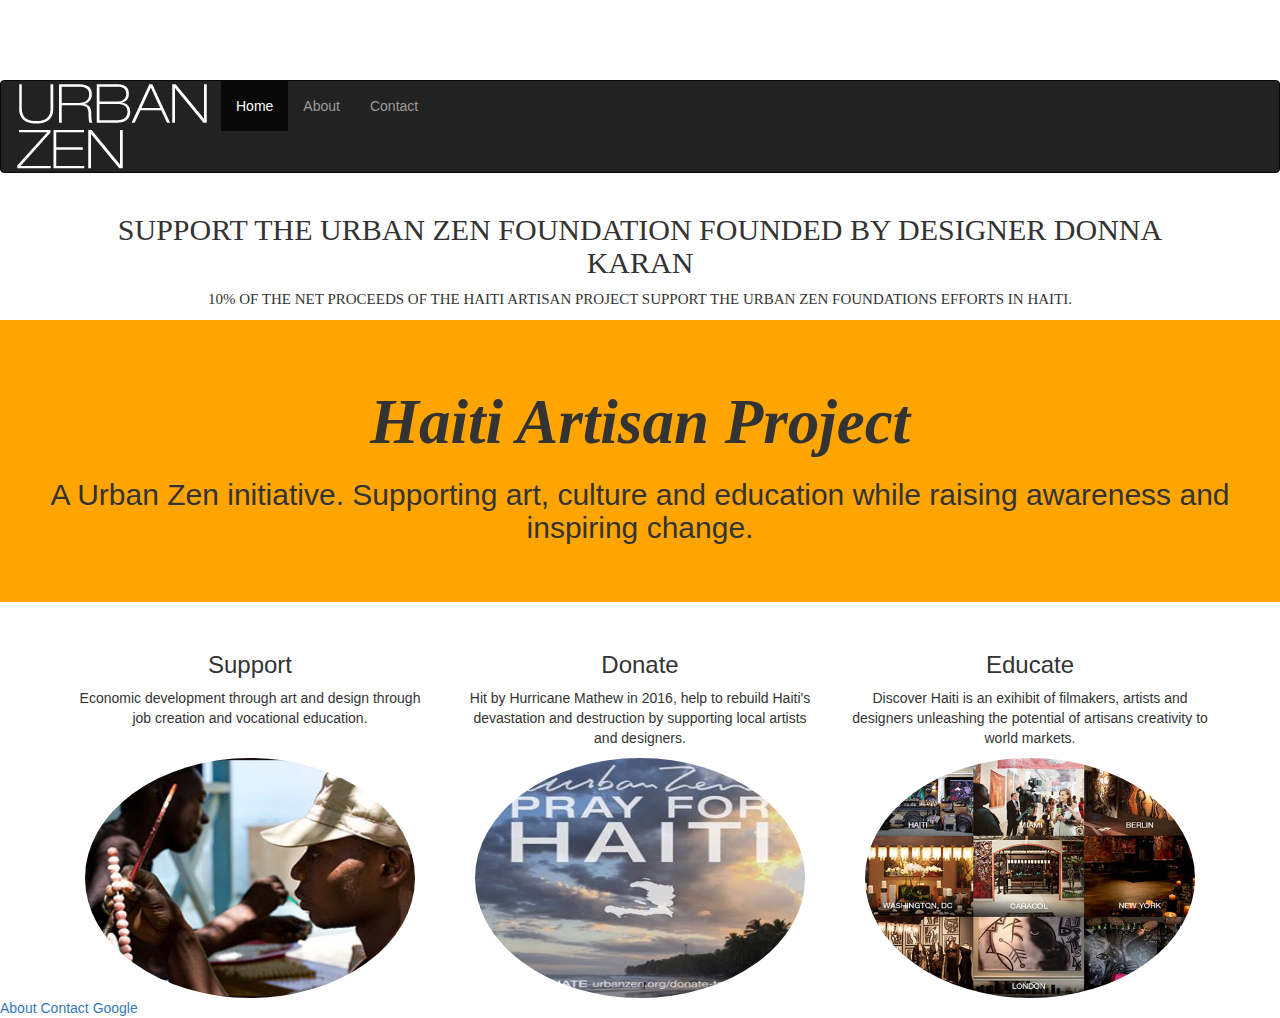
<file: index.html>
<!DOCTYPE html>
<html>

<head>
	<meta charset="utf-8">
	<meta http-equiv="X-UA-Compatible" content="IE-edge">
	<meta name="viewport" content="width=device-width, initial-scale=1, maximum-scale=1, user-scalable=no">
	<link rel="stylesheet" type="text/css" href="css/normalize.css">
	<link rel="stylesheet" href="css/bootstrap.min.css">
	<link rel="stylsheet" href="css/style.css">
	<!--<link rel="stylesheet" type="text/css" href="http://fonts.googleapis.com/css?family=Ek+Mukta">-->
	<script src="https://ajax.googleapis.com/ajax/libs/jquery/3.2.0/jquery.min.js"></script>
	<script 5E7C88 src="https://maxcdn.bootstrapcdn.com/bootstrap/3.3.7/js/bootstrap.min.js">
	</script>


	<title>navigation menu</title>
	<style>
		image#uz_logo {
			height 100% width: auto;
			display: in-line margin-top;
			-10px
		}
		
		
		
		
		
		.Causes {
			font-family: 'PTSans';
			text-align: center;
			font-size: 100%;
			text-transform: uppercase;
		}
		
		.text {
			text-align: center;
			font-size: 15px;
		}
		
		h1 {
			font-family: 'PTSans';
			font-style: italic;
			font-weight: bold;
		}
		
		nav a:hover {
			-webkit-transform: scale(1.5);
			-ms-transform: scale(1.5);
			transForm: scale(2.0);
			background-color: none;
		}
		
		nav a {
			-webkit-transition: -webkit-transform .5s;
			background-color 1s ease-in .5s;
			transition: transform .5s;
			background-color 1s ease-in .5s;
		}
	</style>
</head>

<body>
	<style>
		body {
			padding-top: 80px;
		}
	</style>
	<header>
		<nav class="navbar navbar-inverse">
			<div class="container-fluid">
				<div class="navbar-header">
					<button type="button" class="navbar-toggle" data-toggle="collapse" data-target="#myNavbar">
        				<span class="icon-bar"></span>
						<span class="icon-bar"></span>
        				<span class="icon-bar"></span>                   
      				</button>
					<a href="index.html">
						<img src="images/uz_logo.png" alt="uz_logo" id="uz_logo ">
					</a>
				</div>
				<div class="collapse navbar-collapse" id="myNavbar">
					<ul class="nav navbar-nav">
						<li class="active"><a href="index.html">Home</a></li>
						<li><a href="about.html">About</a></li>
						<li><a href="contact.html">Contact</a></li>
					</ul>
					<!--<ul class="nav navbar-nav navbar-right">
						<li><a href="#"><span class="glyphicon glyphicon-log-in"></span>Login</a>
					</ul></li>-->
				</div>
			</div>
		</nav>
	</header>
	<div class="container">
		<div class="Causes">
			<h2>Support the Urban Zen Foundation founded by Designer Donna Karan</h2>
			<p class="text">10% of the Net Proceeds of the Haiti Artisan Project support the Urban Zen Foundations efforts in Haiti.</p>
		</div>
	</div>
	<div style="background-color:orange !important" class="jumbotron text-center">
		<h1>Haiti Artisan Project</h1>
		<h2>A Urban Zen initiative. Supporting art, culture and education while raising awareness and inspiring change.</h2>
	</div>
	<div class="container">
		<div style="text-align: center !important" class="row">
			<div class="col-md-4">
				<h3>Support</h3>
				<p>Economic development through art and design through job creation and vocational education.</p><br>
				<img src="images/ecodev2.jpg" alt="ecodev2" width="330" Height="240" class="img-circle">
			</div>
			<div class="col-md-4">
				<h3>Donate</h3>
				<p>Hit by Hurricane Mathew in 2016, help to rebuild Haiti's devastation and destruction by supporting local artists and designers.</p>
				<img src="images/Donate.jpg" alt="Donate" width="330" Height="240" class="img-circle">
			</div>
			<div class="col-md-4">
				<h3>Educate</h3>
				<p>Discover Haiti is an exihibit of filmakers, artists and designers unleashing the potential of artisans creativity to world markets.</p>
				<img src="images/travelingexhibit.jpg" alt="travelingexhibits" width="330" Height="240" class="img-circle">
			</div>
		</div>
	</div>
	<!--/.container-->
	<footer>
		<div id="container" class="footer" height="100%">
			<nav role="navigation">
				<a href="about.html">About</a>
				<a href="contact.html">Contact</a>
				<!--Abosolute Path-->
				<a href="http//www.google.com">Google</a>

			</nav>
		</div>
	</footer>

	<script src="js/bootstrap.min.js"></script>
	<script src="js/jquery.min.js"></script>

</body>

</html>
</file>
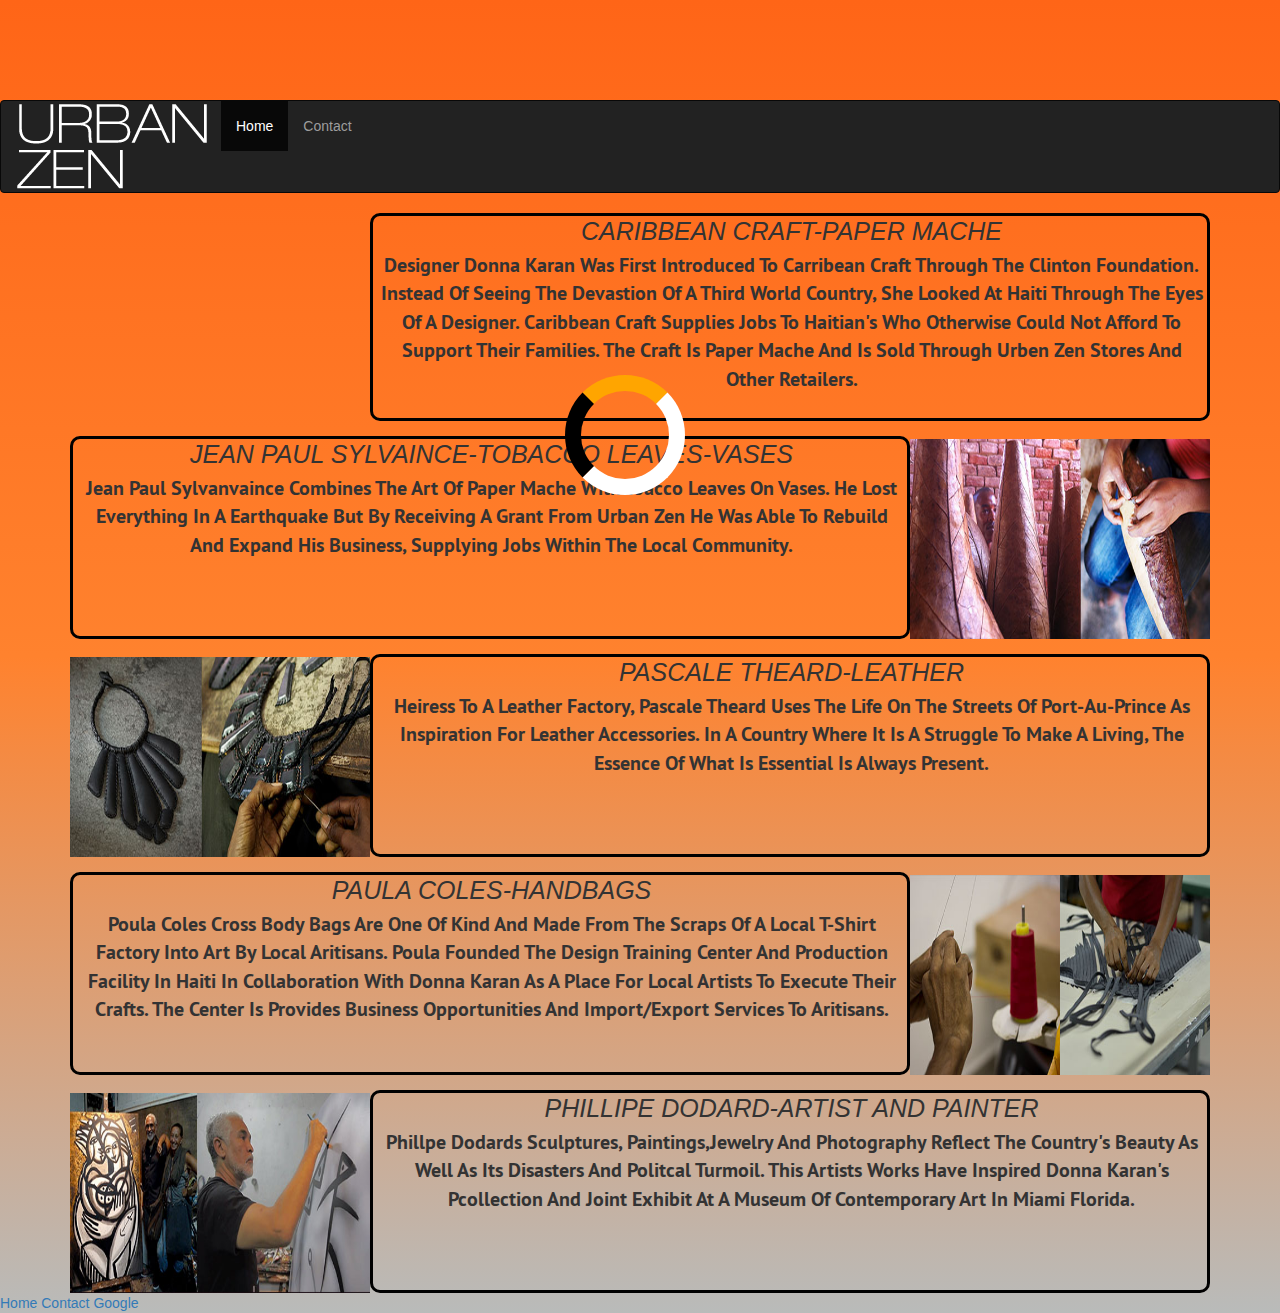
<file: about.html>
<!DOCTYPE html>
<html>

<head>
	<title>navigation menu</title>
	<meta charset="utf-8">
	<meta http-equiv="X-UA-Compatible" content="IE-edge">
	<meta name="viewport" content="width=device-width, initial-scale=1, maximum-scale=1, user-scalable=no">
	<link rel="stylesheet" type="text/css" href="css/normalize.css">
	<link rel="stylesheet" href="css/bootstrap.min.css">
	<link rel="stylsheet" href="css/style.css">
	<link rel="stylesheet" href="css/about.css">
	<script src="https://ajax.googleapis.com/ajax/libs/jquery/3.2.0/jquery.min.js"></script>
	<script src="https://maxcdn.bootstrapcdn.com/bootstrap/3.3.7/js/bootstrap.min.js">
	</script>
	<link rel="stylesheet" href="https://cdnjs.cloudflare.com/ajax/libs/font-awesome/4.7.0/css/font-awesome.min.css">
	<style>
		image#uz_logo {
			height 100% width: auto;
			display: in-line margin-top;
			-10px;
		}
	
	</style>
	<title>Causes</title>
</head>

<body onload="myFunction()" style="margin:0;">
	<div id="loader"></div>
	<div style="display:none;" id="myDiv" class="animate-bottom">
		<h2>Featured Artists!</h2>
	</div>
	<style>
		body {
			padding-top: 100px;
			/*gradient*/
			background: #FF822E;
			*background-image: linear-gradient(to top, #FF6517, #FF822E, #B9BBBA);
			background-image: linear-gradient(to bottom, #FF6517, #FF822E, #B9BBBA);
			background: -moz-linear-gradient(top, #FF6517, #FF822E, #B9BBBA);
			background: -webkit-linear-gradient (left top, left bottom, color-stop(0%, #FF6517), color-stop(100%, #EBE8E6);
			background: -o-linear-gradient(top, #FF6517 0%, ##B9BBBA 100%);
			background: -ms-linear-gradient(top, #FF6517 0%, ##B9BBBA 100%);
		}
		
		.media-left {
			border: none;
		}
		
		.media-right {
			border: none;
		}
	</style>
	<header>
		<title>navigation menu</title>
		<nav class="navbar navbar-inverse">
			<div class="container-fluid">
				<div class="navbar-header">
					<button type="button" class="navbar-toggle" data-toggle="collapse" data-target="#myNavbar">
					<span class="icon-bar"></span>
					<span class="icon-bar"></span>
					<span class="icon-bar"></span>
				</button>
					<a href="about.html">
						<img src="images/uz_logo.png" alt="uz_logo" id="uz_logo ">
					</a>
				</div>
				<div id="myNavbar" class="collapse navbar-collapse">
					<ul class="nav navbar-nav">
						<li class="active"><a href="index.html">Home</a></li>
						<li><a href="contact.html">Contact</a></li>
					</ul>
				</div>
			</div>
		</nav>
	</header>
	<!--<div style="background-color: #7F7F7F !important" class="jumbotron text-center">
		<h1>Featured Artists</h1> 
	</div>-->
	<div class="container">
		<div class="media">
			<div class="media-left">
				<iframe width="300" height="200" src="https://www.youtube.com/embed/Cvc3vL3zLgs" frameborder="0" allowfullscreen></iframe>
			</div>
			<div class="media-body">
				<h4 class="media-heading">caribbean craft-paper mache</h4>
				<p>Designer Donna Karan was first introduced to carribean craft through the clinton foundation. Instead of seeing the devastion of a third world country, she looked at haiti through the eyes of a designer. caribbean craft supplies jobs to haitian's who otherwise could not afford to support their families. The craft is paper mache and is sold through urben zen stores and other retailers.</p>
			</div>
		</div>
		<!--<div class="media-right">
				<img src="images/CaribbeanCraft Paper Mache.jpg" alt="Caribbean Craft Paper Mache" width="300" height=200>
			</div>-->
		<div class="media">
			<div class="media-body">
				<h4 class="media-heading">jean paul sylvaince-tobacco leaves-vases</h4>
				<p>jean paul sylvanvaince combines the art of paper mache with toacco leaves on vases. he lost everything in a earthquake but by receiving a grant from urban zen he was able to rebuild and expand his business, supplying jobs within the local community.</p>
			</div>
			<div class="media-right">
				<img src="images/JeanPaulSylvaince%20-Tobacco.jpg" width="300" height="200">
			</div>
		</div>
		<div class="media">
			<div class="media-left">
				<img src="images/PascaleTheard-Leather accessories.jpg" width="300" height="200">
			</div>
			<div class="media-body">
				<h4 class="media-heading">pascale theard-leather</h4>
				<p>heiress to a leather factory, pascale theard uses the life on the streets of port-au-prince as inspiration for leather accessories. in a country where it is a struggle to make a living, the essence of what is essential is always present.
				</p>
			</div>
		</div>
		<div class="media">
			<div class="media-body">
				<h4 class="media-heading">paula coles-handbags</h4>
				<p>poula coles cross body bags are one of kind and made from the scraps of a local t-shirt factory into art by local aritisans. poula founded the design training center and production facility in haiti in collaboration with donna karan as a place for local artists to execute their crafts. the center is provides business opportunities and import/export services to aritisans. </p>
			</div>
			<div class="media-right">
				<img src="images/PaulaColes Bags.jpg" width="300" height="200">
			</div>
		</div>
		<div class="media">
			<div class="media-left">
				<img src="images/phillipe dodard.jpg" width="300" height="200">
			</div>
			<div class="media-body">
				<h4 class="media-heading">phillipe dodard-artist and painter</h4>
				<p>phillpe dodards sculptures, paintings,jewelry and photography reflect the country's beauty as well as its disasters and politcal turmoil. This artists works have inspired Donna Karan's pcollection and joint exhibit at a museum of contemporary art in miami florida.</p>
			</div>
		</div>
	</div>
	<!--/.container-->
	<footer>
		<div id="container" class="footer" height="100%">
			<nav role="navigation">
				<a href="index.html">Home</a>
				<a href="contact.html">Contact</a>
				<!--Abosolute Path-->
				<a href="http//www.google.com">Google</a>

			</nav>
		</div>
	</footer>

	<script src="js/bootstrap.min.js"></script>
	<script src="js/jquery.min.js"></script>
	<script>
		var myVar;

		function myFunction() {

			myVar = setTimeout(showPage, 3000);
		}

		function showPage() {
			document.getElementById("loader").style.display = "none";
			document.getElementById("myDiv").style.display = "block";
		}
	</script>
</body>

</html>
</file>
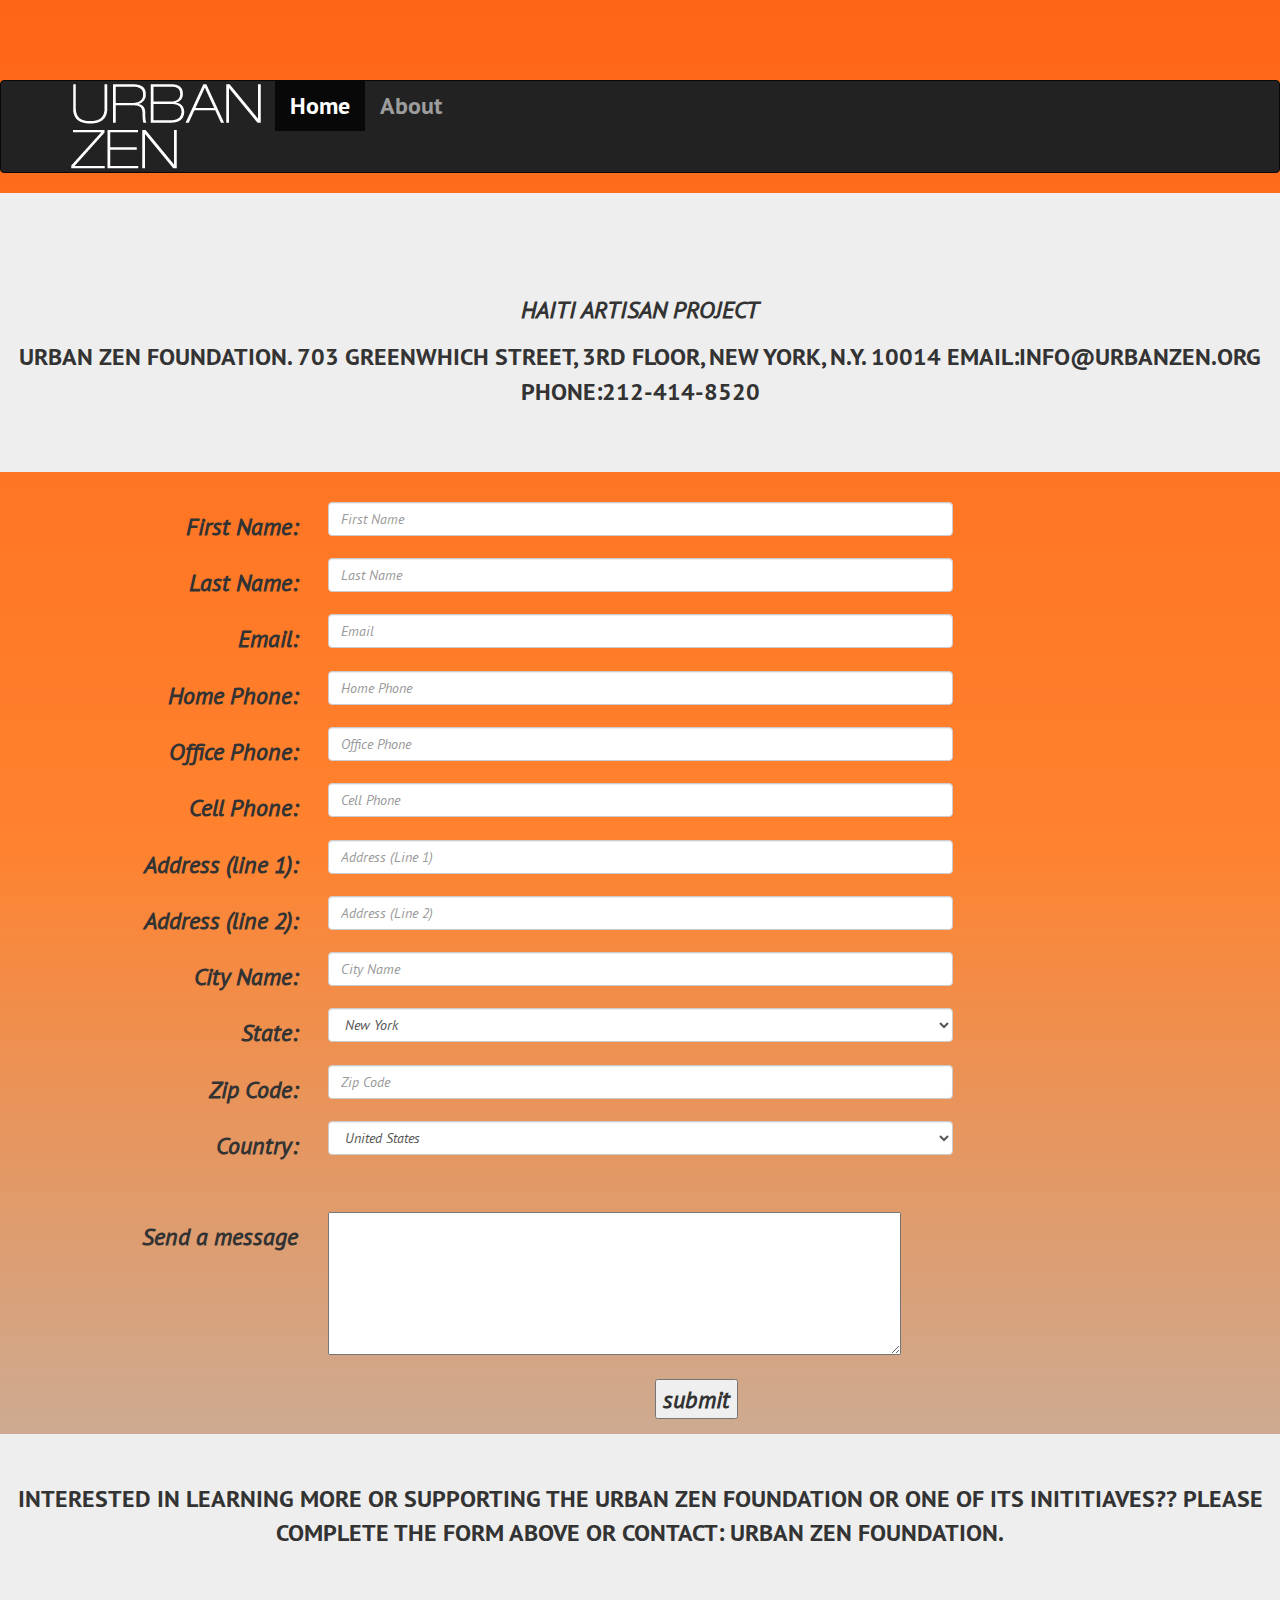
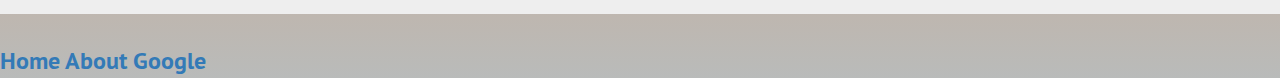
<file: contact.html>
<!DOCTYPE html>
<html>

<head>
	<title>navigationmenu</title>
	<meta charset="utf-8">
	<meta http-equiv="X-UA-Compatible" content="IE-edge">
	<meta name="viewport" content="width=device-width, initial-scale=1, maximum-scale=1, user-scalable=no">
	<link rel="stylesheet" type="text/css" href="css/normalize.css">
	<link rel="stylesheet" href="css/bootstrap.min.css">
	<link rel="stylesheet" href="css/style.css">
	<link rel="stylesheet" href="css/contact.css">
	<script src="https://ajax.googleapis.com/ajax/libs/jquery/3.2.0/jquery.min.js"></script>
	<script src="https://maxcdn.bootstrapcdn.com/bootstrap/3.3.7/js/bootstrap.min.js">
	</script>
	<link rel="stylesheet" href="https://cdnjs.cloudflare.com/ajax/libs/font-awesome/4.7.0/css/font-awesome.min.css">
	<style>
		image#uz_logo {
			height 100% width: auto;
			display: in-line margin-top;
			-10px;
		}
	</style>

</head>
<style>
/* The Modal (background) */
	
	label {
		font-family: 'PTSans';
		font-style: italic;
	}
	
	.modal {
		display: none;
		/* Hidden by default */
		position: fixed;
		/* Stay in place */
		z-index: 1;
		/* Sit on top */
		padding-top: 100px;
		/* Location of the box */
		left: 0;
		top: 0;
		width: 100%;
		/* Full width */
		height: 100%;
		/* Full height */
		overflow: auto;
		/* Enable scroll if needed */
		background-color: rgb(0, 0, 0);
		/* Fallback color */
		background-color: rgba(0, 0, 0, 0.4);
		/* Black w/ opacity */
	}
	
	.modal-header {
		background-color: orange;
		text-align: center;
		font-family: 'PTSans';
		font-style: italic;
	}
	/* Modal Content */
	
	.modal-content {
		background: #fff;
		margin: auto;
		padding: 5px;
		border: 1px solid #888;
		width: 100%;
		height: 50%;
		font-family: 'PTSans';
		font-style: italic;
		-webkit-animation-name: animatetop;
		-webkit-animation-duration: 0.4s;
		animation-name: animatetop;
		animation-duration: 0.4s
	}
}

/* Add Animation */
@-webkit-keyframes animateleft {
	from {
		top: -300px;
		opacity: 0
	}
	
	to {
		top: 0;
		opacity: 1
	}
}
@keyframes animatetop {
	from {
		top: -300px;
		opacity: 0
	}
	
	to {
		top: 0;
		opacity: 1
	}
}
#fn {
	font-family: 'PTSans';
	font-style: italic;
	text-transform: capitalize;
	}
	
#ln {
	font-family: 'PTSans';
	font-style: italic;
	text-transform: capitalize;
}
#email {
	font-family: 'PTSans';
	font-style: italic;
	text-transform: capitalize;
}
#homephone {
	font-family: 'PTSans';
	font-style: italic;
	text-transform: capitalize;
}
#officephone {
	font-family: 'PTSans';
	font-style: italic;
	text-transform: capitalize;
}
#cellphone {
	font-family: 'PTSans';
	font-style: italic;
	text-transform: capitalize;
}
#addressline1 {
	font-family: 'PTSans';
	font-style: italic;
	text-transform: capitalize;
}
#addressline2 {
	font-family: 'PTSans';
	font-style: italic;
	text-transform: capitalize;
}
#cityname {
	font-family: 'PTSans';
	font-style: italic;
	text-transform: capitalize;
}
#state {
	font-family: 'PTSans';
	font-style: italic;
}
#zipcode {
	font-family: 'PTSans';
	font-style: italic;
	text-transform: capitalize;
}
#country {
	font-family: 'PTSans';
	font-style: italic;
	text-transform: capitalize;
}
#message {
	font-family: 'PTSans';
	font-style: italic;
	text-transform: capitalize;
}
.row {
	font-family: 'PTSans';
	font-style: italic;
	text-transform: capitalize;
}

#myBtn {
	font-family: 'PTSans';
	font-style: italic;
	font-weight: bold;
}
	
/* The Close Button */
.close {
	color: black;
	float: right;
	font-size: 28px;
	font-weight: bold;
	
}
.close:hover,
.close:focus {
	color: #000;
	text-decoration: none;
	cursor: pointer;
}
nav a:hover {
	-webkit-transform: scale(1.5);
	-ms-transform: scale(1.5);
	transform: scale(1.5);
	background-color: none;
}
nav a {
	-webkit-transition: -webkit-transform .5s;
	background-color 1s ease-in .5s;
	transition: transform .5s;
	background-color 1s ease-in .5s;
}
</style>

<body>

	<header>
		<nav class="navbar navbar-inverse">
			<div class="container fluid">
				<div class="navbar-header">
					<button type="button" class="navbar-toggle" data-toggle="collapse" data-target="#myNavbar">
					<span class="icon-bar"></span>
					<span class="icon-bar"></span>
					<span class="icon-bar"></span>
				</button>
					<a href="contact.html">
						<img src="images/uz_logo.png" alt="uz_logo" id="uz_logo ">
					</a>
				</div>
				<div id="myNavbar" class="collapse navbar-collapse">
					<ul class="nav navbar-nav">
						<li class="active"><a href="index.html">Home</a></li>
						<li><a href="about.html">About</a></li>
					</ul>
				</div>
			</div>
		</nav>
	</header>
	<style>
		body {
			padding-top: 80px;
		}
	</style>
	<div style="background-color: !important" class="jumbotron text-center">
		<h1><span style="text-transform: uppercase;">haiti artisan project</span></h1>
		<p><span style="text-transform: uppercase;">urban zen foundation. 703 greenwhich street, 3rd Floor, new york, n.y. 10014 email:info@urbanzen.org phone:212-414-8520</span></p>
	</div>
	<fieldset>
		<div class="form-horizontal">
			<div class="form-group">
				<label for="first name" class="col-sm-3 control-label">First Name:</label>
				<div class="col-sm-6">
					<input type="text" name="fname" id="fn" placeholder="First Name" class="form-control">
				</div>
			</div>
			<div class="form-group">
				<label for="last name" class="col-sm-3 control-label">Last Name:</label>
				<div class="col-sm-6">
					<input type="text" id="ln" name="lname" placeholder="Last Name" class="form-control">
				</div>
			</div>
			<div class="form-group">
				<label for="email" class="col-sm-3 control-label">Email:</label>
				<div class="col-sm-6">
					<input type="text" name="email" id="email" placeholder="Email" class="form-control">
				</div>
			</div>
			<div class="form-group">
				<label for="homephone" class="col-sm-3 control-label">Home Phone:</label>
				<div class="col-sm-6">
					<input type="tel" id="homephone" placeholder="home phone" pattern="\([0-9] {3}\) [0-9]{3}-[0-9]{4}" class="form-control">
				</div>
			</div>
			<div class="form-group">
				<label for="officephone" class="col-sm-3 control-label">Office Phone:</label>
				<div class="col-sm-6">
					<input type="tel" id="officephone" placeholder="office phone" pattern="\([0-9] {3}\) [0-9]{3}-[0-9]{4}" class="form-control">
				</div>
			</div>
			<div class="form-group">
				<label for="cellphone" class="col-sm-3 control-label">Cell Phone:</label>
				<div class="col-sm-6">
					<input type="tel" id="cellphone" placeholder="cell phone" pattern="\([0-9] {3}\) [0-9]{3}-[0-9]{4}" class="form-control">
				</div>
			</div>
			<div class="form-group">
				<label for="addressline1" class="col-sm-3 control-label">Address (line 1):</label>
				<div class="col-sm-6">
					<input type="text" id="addressline1" placeholder="address (line 1)" class="form-control">
				</div>
			</div>
			<div class="form-group">
				<label for="addressline2" class="col-sm-3 control-label">Address (line 2):</label>
				<div class="col-sm-6">
					<input type="text" id="addressline2" placeholder="address (line 2)" class="form-control">
				</div>
			</div>
			<div class="form-group">
				<label for="City name" class="col-sm-3 control-label">City Name:</label>
				<div class="col-sm-6">
					<input type="text" id="cityname" placeholder="city name" class="form-control">
				</div>
			</div>
			<div class="form-group">
				<label for="State" class="col-sm-3 control-label">State:</label>
				<div class="col-sm-6">
					<select id="state" placeholder="state" class="form-control">
			<option>New York</option>
			<option>Alabama</option>
			 <option>Florida</option>
			<option>Washington</option>
				</select>
				</div>
			</div>
			<div class="form-group">
				<label for="zip" class="col-sm-3 control-label">Zip Code:</label>
				<div class="col-sm-6">
					<input type="number" id="zipcode" placeholder="Zip Code" class="form-control">
				</div>
			</div>
			<div class="form-group">
				<label for="country" class="col-sm-3 control-label">Country:</label>
				<div class="col-sm-6">
					<select id="country" placeholder="Country" class="form-control">
			<option>United States</option>
			 <option>...</option>
			<option>Canada</option>
				</select>
				</div>
			</div><br>
			<div class="form-group">
				<label for="message" class="col-sm-3 control-label">Send a message</label>
				<div class="col-sm-6">
					<textarea name="Send A Message:" id="message" cols="50" rows="4"></textarea>
				</div>
			</div>
			<div class="form-group">

				<label for="Submit" class="col-md-6 control-label"></label>
				<div class="col-md-6">
					<!button onclick="myFunction()" type="submit">
					<!-- Trigger/Open The Modal -->
					<button id="myBtn">submit</button>
					<!-- The Modal -->
					<div id="myModal" class="modal" tabindex="-1" role="dialog" aria-label="myModalLabel" aria-hiddden="true">
						<div class="modal-dialog modal-lg">
							<!-- Modal content -->
							<div class="modal-content">
								<span class="close">&times;</span>
								<div class="modal-header">
									<p>Thank you supporting the Urban Zen Foundation!!..</p>
								</div>
								<div class="modal-body">
									<div class="container-fluid">
										<div class="row">
											<label for="firstname" class="col-sm-3 control-label">first name</label>
											<p><span id="fnval"></span></p>
										</div><br>
										<div class="row">
											<label for="lastname" class="col-sm-3 control-label">last name</label>
											<p><span id="lnval"></span></p>
										</div><br>
										<div class="row">
											<label for="email" class="col-sm-3 control-label">email</label>
											<p><span id="emailval"></span></p>
										</div><br>
										<div class="row">
											<label for="homephone" class="col-sm-3 control-label">home phone</label>
											<p><span id="homephoneval"></span></p>
										</div><br>
										<div class="row">
											<label for="officephone" class="col-sm-3 control-label">office phone</label>
											<p><span id="officephoneval"></span></p>
										</div><br>
										<div class="row">
											<label for="cellphone" class="col-sm-3 control-label">cell phone</label>
											<p><span id="cellphoneval"></span></p>
										</div><br>
										<div class="row">
											<label for="addressline1" class="col-sm-3 control-label">address line 1</label>
											<p><span id="addressline1val"></span></p>
										</div><br>
										<div class="row">
											<label for="addressline2" class="col-sm-3 control-label">address line 2</label>
											<p><span id="addressline2val"></span></p>
										</div><br>
										<div class="row">
											<label for="cityname" class="col-sm-3 control-label">city</label>
											<p><span id="citynameval"></span></p>
										</div><br>
										<div class="row">
											<label for="state" class="col-sm-3 control-label">state</label>
											<p><span select id="stateval"></span></p>
										</div><br>
										<div class="row">
											<label for="zipcode" class="col-sm-3 control-label">zip code</label>
											<p><span id="zipcodeval"></span></p>
										</div><br>
										<div class="row">
											<label for="country" class="col-sm-3 control-label">country</label>
											<p><span select id="countryval"></span></p>
										</div><br>
										<div class="row">
											<label for="message" class="col-sm-3 control-label">message</label>
											<p><span select id="messageval"></span></p>
										</div><br>

									</div>
								</div>
							</div>
						</div>
					</div>
				</div>
			</div>
		</div>
	</fieldset>
	<div style="background-color: !important" class="jumbotron text-center">
		<p><span style="text-transform: uppercase;">Interested in learning more or supporting the Urban Zen foundation or one of its inititiaves?? Please complete the form above or contact: urban zen foundation.</span>
	</div>
	<footer>
		<div id="container" class="footer" height="100%">
			<nav role="navigation">
				<a href="index.html">Home</a>
				<a href="about.html">About</a>
				<!--Abosolute Path-->
				<a href="http//www.google.com">Google</a>

			</nav>
		</div>
	</footer>
	<script src="js/bootstrap.min.js"></script>
	<script src="js/jquery.min.js"></script>

	<script>
		// Get the modal
		var modal = document.getElementById('myModal');

		// Get the button that opens the modal
		var btn = document.getElementById("myBtn");

		// Get the <span> element that closes the modal
		var span = document.getElementsByClassName("close")[0];

		// When the user clicks the button, open the modal 
		btn.onclick = function() {
			modal.style.display = "block";
			var el = $('#fn').val();
			$("#fnval").html(el);
			var el = $('#ln').val();
			$("#lnval").html(el);
			var el = $('#email').val();
			$("#emailval").html(el);
			var el = $('#homephone').val();
			$("#homephoneval").html(el);
			var el = $('#officephone').val();
			$("officephoneval").html(el);
			var el = $('#cellphone').val();
			$("#cellphoneval").html(el);
			var el = $('#addressline1').val();
			$("#addressline1val").html(el);
			var el = $('#addressline2').val();
			$("#addressline2val").html(el);
			var el = $('#cityname').val();
			$("#citynameval").html(el);
			var el = $('#state').val();
			$("#stateval").html(el);
			var el = $('#zipcode').val();
			$("#zipcodeval").html(el);
			var el = $('#country').val();
			$("#countryval").html(el);
			var el = $('#message').val();
			$("#messageval").html(el);
			modal.style.display = "block";
		}

		// When the user clicks on <span> (x), close the modal
		span.onclick = function() {
			modal.style.display = "none";
		}

		// When the user clicks anywhere outside of the modal, close it
		window.onclick = function(event) {
			if (event.target == modal) {
				modal.style.display = "none";

			}
		}
	</script>
</body>

</html>
</file>
<file: css/style.css>
/*Custom Fonts*/


/*Regular Text*/

@font-face {
	font-family: 'PTSans';
	src: url('../fonts/PTC55F-webfont.eot');
	src: url('../PTC55F-webfont.eot?#iefix') format('embedded-opentype'), url('../PTC55F-webfont.woff') format('woff'), url('../PTC55F-webfont.ttf') format('truetype');
	font-weight: normal;
	font-style: normal;
}


/*Italic Text*/

@font-face {
	font-family: 'PTSans';
	src: url('../fonts/PTS56F-webfont.eot');
	src: url('../PTS56F-webfont.eot?#iefix') format('embedded-opentype'), url('../PTS56F-webfont.woff') format('woff'), url('../PTS56F-webfont.ttf') format('truetype'), url('../PTS56F-webfont.svg#pt_sansitalic') format('svg');
	font-weight: normal;
	font-style: italic;
}


/*Bold Text*/

@font-face {
	font-family: 'PTSans';
	src: url('../fonts/PTS75F-webfont.eot');
	src: url('../PTS75F-webfont.eot?#iefix') format('embedded-opentype'), url('../PTS75F-webfont.woff') format('woff'), url('../PTS75F-webfont.ttf') format('truetype'), url('../PTS75F-webfont.svg#pt_sansbold') format('svg');
	font-weight: normal;
	font-style: bold;
}


/*Defaults*/


/*Defaults*/

* {
	font-family: 'PTSans';
	font-size: 24px;
	margin: 0px;
}


/*preset header elements*/


}

/*preset body and base elements*/
.Causes {
	font-family: 'PTSans';
	text-align: center;
	font-size: 100%;
	text-transform: uppercase;
}
h1 {
	font-family: 'PTSans';
	font-style: italic;
	font-weight: bold;
}
.container {
	text-align: center padding-left: 15px;
	padding-right: 15px;
	margin-left: auto;
	margin-right: auto;
}
.row {
	margin-right: -15px;
	margin-left: -15px;
	margin-left: auto;
	margin-right: auto;
	font-family;
	'PTSans': font-size: 36px;
	font-style: normal;
	font-weight: bold;
	text-align: center;
}

/*Default state of sub-navigation*/
.navbar .subnav {
	left -.999em;
	/*moves subnav offscreen*/
	
	z-index: 1000;
}

/*State of sub-navigation when parent li hovered upon*/
.navbar li:hover .subnav {
	left: auto //* puts subnav back in natural spot*/
}
</file>
<file: css/about.css>
/*Custom Fonts*/


/*Regular Text*/

@font-face {
	font-family: 'PTSans';
	src: url('../fonts/PTC55F-webfont.eot');
	src: url('../fonts/PTC55F-webfont.eot?#iefix') format('embedded-opentype'), url('../fonts/PTC55F-webfont.woff') format('woff'), url('../fonts/PTC55F-webfont.ttf') format('truetype'), font-weight: normal;
	font-style: normal;
}


/*Italic Text*/

@font-face {
	font-family: 'PTSans';
	src: url('../fonts/PTS56F-webfont.eot');
	src: url('../fontsPTS56F-webfont.eot?#iefix') format('embedded-opentype'), url('../fonts/PTS56F-webfont.woff') format('woff'), url('../fonts/PTS56F-webfont.ttf') format('truetype'), url('../fonts/PTS56F-webfont.svg#pt_sansitalic') format('svg');
	font-weight: normal;
	font-style: italic;
}


/*Bold Text*/

@font-face {
	font-family: 'PTSans';
	src: url('../fonts/PTS75F-webfont.eot');
	src: url('../fonts/PTS75F-webfont.eot?#iefix') format('embedded-opentype'), url('../fonts/PTS75F-webfont.woff') format('woff'), url('../fonts/PTS75F-webfont.ttf') format('truetype'), url('../fonts/PTS75F-webfont.svg#pt_sansbold') format('svg');
	font-weight: normal;
	font-style: bold;
}

h1 {
	font-family: 'PTSans';
	font-style: italic;
	font-weight: bold;
	font-stretch: expanded;
	text-transform: capitalize;
}

p {
	font-family: 'PTSans';
	font-style: normal;
	font-weight: bold;
	font-stretch: expanded;
	font-size: 20px;
}

h2 {
	font-family: 'PTSans';
	font-style: italic;
	font-weight: bold;
	font-stretch: expanded;
	text-transform: capitalize;
	font-size: 80px;
}

container {
	padding: 0;
	border: none;
}

h4 {
	text-align: top;
	position: inherit;
	top: 0px;
	font-family: 'PTSans' font weight: bold;
	font-style: italic;
	text-align: center;
	font-size: 25px;
	text-transform: uppercase;
}

p {
	vertical-align: top;
	text-align-last: inherit position: inherit;
	top: -150px;
}

.media {
	font-family;
	'PTSans': font-size: 36px;
	font-style: normal;
	font-weight: bold;
	text-align: center;
	vertical-align: top;
	postion: inherit;
}

.media-body {
	border-collapse: collapse;
	border: 3px solid;
	border-color: black;
	border-radius: 10px;
	padding: 2px 2px 0 5px;
	text-transform: capitalize;
}

.media-left {
	margin: 2em auto 2em auto;
	border-collapse: auto;
	/*border: 3px solid;
	border-color: 5E7C88;
	border-radius: 10px;*/
	padding: 3px 0px 0px 0px;
	box-shadow: 4px 6px 8px rgba (0, 0, 0, .75);
	position: inherit;
	top: 50%;
	align-content: center;
	
}
.media-right {
	margin: 2em auto 2em auto;
	border: none:
	border-collapse: auto;
	/*border: 3px solid;
	border-color: 5E7C88;
	border-radius: 10px;*/
	padding: 3px 0px 0px 0px;
	box-shadow: 4px 6px 8px rgba (0, 0, 0, .75);
	position: inherit;
}
nav a:hover {
	-webkit-transform: scale(2);
	-ms-transform: scale(2);
	transform: scale(2);
	background-color: none;
}
nav a {
	-webkit-transition: -webkit-transform .5s;
	background-color 1s ease-in .5s;
	transition: transform .5s;
	background-color 1s ease-in .5s;
}

/*spinner*/
#loader {
	position: absolute;
	left: 50%;
	top: 50%;
	z-index: 1;
	width: 150x;
	height: 150px;
	margin: -75px 0 0 -75px;
	border-right: 16px solid white;
	border-radius: 50%;
	border-top: 16px solid orange;
	width: 120px;
	height: 120px;
	-webkit-animation: spin 1s linear infinite;
	animation: spin 1s linear infinite;
	border-bottom: 16px solid white;
	border-left: 16px solid black;
}

}
@-webkit-keyframes spin {
	0% {
		-webkit-transform: rotate(0deg);
	}
	100% {
		-webkit-transform: rotate(360deg);
	}
}
@keyframes spin {
	0% {
		transform: rotate(0deg);
	}
	100% {
		transform: rotate(360deg);
	}
}

/* Add animation to "page content" */
.animate-bottom {
	position: relative;
	-webkit-animation-name: animatebottom;
	-webkit-animation-duration: 2s;
	animation-name: animatebottom;
	animation-duration: 2s
}
@-webkit-keyframes animatebottom {
	from {
		bottom: -100px;
		opacity: 0
	}
	to {
		bottom: 0px;
		opacity: 1
	}
}
@keyframes animatebottom {
	from {
		bottom: -100px;
		opacity: 0
	}
	to {
		bottom: 0;
		opacity: 1
	}
}
#myDiv {
	display: none;
	text-align: center;
}


footer {
	font-family; 'PTSans':
	font-size: 36px;
	color: black;
}
</file>
<file: css/contact.css>
/*Custom Fonts*/
/*Regular Text*/

@font-face {
	font-family: 'PTSans';
	src: url('../fonts/PTC55F-webfont.eot');
	src: url('../fonts/PTC55F-webfont.eot?#iefix') format('embedded-opentype'), url('../fonts/PTC55F-webfont.woff') format('woff'), url('../fonts/PTC55F-webfont.ttf') format('truetype'), font-weight: normal;
	font-style: normal;
}


/*Italic Text*/

@font-face {
	font-family: 'PTSans';
	src: url('../fonts/PTS56F-webfont.eot');
	src: url('../fonts/PTS56F-webfont.eot?#iefix') format('embedded-opentype'), url('../fonts/PTS56F-webfont.woff') format('woff'), url('../fonts/PTS56F-webfont.ttf') format('truetype'), url('../fonts/PTS56F-webfont.svg#pt_sansitalic') format('svg');
	font-weight: normal;
	font-style: italic;
}


/*Bold Text*/

@font-face {
	font-family: 'PTSans';
	src: url('../fonts/PTS75F-webfont.eot');
	src: url('../fonts/PTS75F-webfont.eot?#iefix') format('embedded-opentype'), url('../fonts/PTS75F-webfont.woff') format('woff'), url('../fonts/PTS75F-webfont.ttf') format('truetype'), url('../fonts/PTS75F-webfont.svg#pt_sansbold') format('svg');
	font-weight: normal;
	font-style: bold;
}

body {
	padding-top: 80px;
	padding-top: 80px;
	/*gradient*/
	background: #FF822E;
	*background-image: linear-gradient(to top, #FF6517, #FF822E, #B9BBBA);
	background-image: linear-gradient(to bottom, #FF6517, #FF822E, #B9BBBA);
	background: -moz-linear-gradient(top, #FF6517, #FF822E, #B9BBBA);
	background: -webkit-linear-gradient (left top, left bottom, color-stop(0%, #FF6517), color-stop(100%, #EBE8E6);
	background: -o-linear-gradient(top, #FF6517 0%, #B9BBBA 100%);
	background: -ms-linear-gradient(top, #FF6517 0%, #B9BBBA 100%);
}

jumbotron text-center: {
	background: #B9BBBA;
	text-transform: capitalize;
	font-family: 'PTSans';
	text-align: center;
	font-size: 50px;
	font-style: italic;
	font-weight: bold;
	text-transform: capitalize;
}

h1 {
	font-family: 'PTSans';
	font-style: italic;
	font-weight: bold;
}

p {
	text-transform: capitalize;
	font-family: 'PTSans';
	font-style: italic;
}

input [type=text] text {
	-webkit-transition: all 0.20s ease-in-out;
	-moz-transition: all 0.20s ease-in-out;
	-ms-transition: all 0.20s ease-in-out;
	-o-transition: all 0.20s ease-in-out;
	outline: none;
	padding: 3 px 0px 3px 3px;
	margin: 5px 1 px 3px 0px;
	border: 2px solid #DDDDDD;
	font-family: 'PTSans';
	font-style: italic;
}

label {
	font-family: 'PTSans';
	font-style: italic;
}


/*
#uz_logo {
	from{
		-webkit-transform:rotate(0) scale(.5);
		left:120%;
	}
	50%{
		-webkit-transform: rotate(-720g) scale(1);
		left: 0;
	}
	to {
		-webkit-transform: rotate(0) scale(1);
		
	}
}
#uz_logo{
	-webkit-animation: logo 3s;
	animation: logo 3s;
}
from{
		-webkit-transform:rotate(0) scale(.5);
		left:120%;
	}
	50%{
		-webkit-transform: rotate(-720g) scale(1);
		left: 0;
	}
	to {
		-webkit-transform: rotate(0) scale(1);
		
	}

@keyframes logo {
	from {transform: rotate(0) scale(.5);
	left:0;
	}
	to {
	 transfrom: rotate(0) scale(1);
	}
}
</file>
